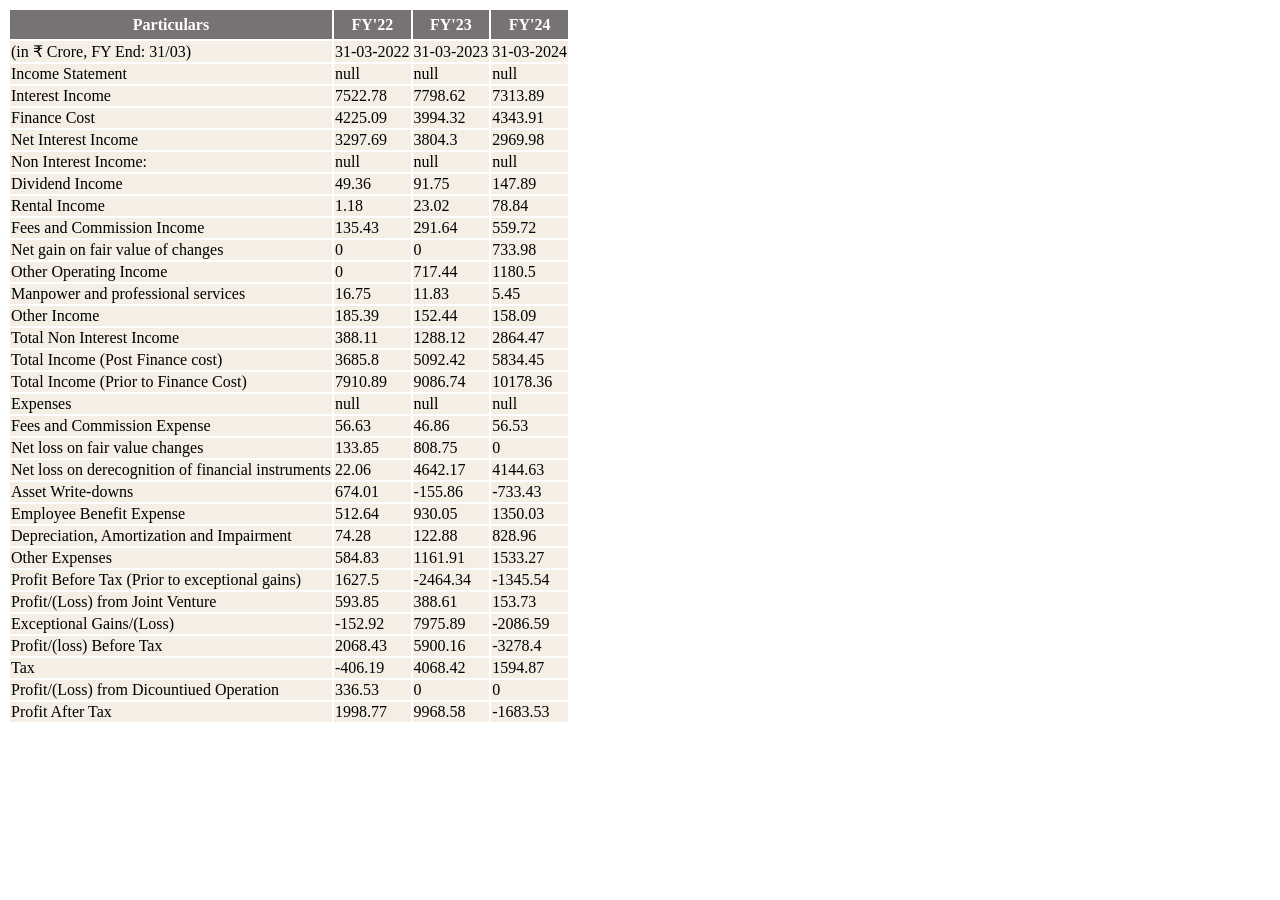
<file: conversion_1.html>
<!DOCTYPE html>
<html lang="en">
  <head>
    <meta charset="UTF-8" />
    <meta name="viewport" content="width=device-width, initial-scale=1.0" />
    <title>Converting Json</title>
    <script src="conversion_script.js"></script>
    <link rel="stylesheet" href="converion_file.css" />
  </head>

  <body>
    <table>
      <thead>
        <tr>
          <th>Particulars</th>
          <th>FY'22</th>
          <th>FY'23</th>
          <th>FY'24</th>
        </tr>
      </thead>
      <tbody id="data-output">
        <!---populated from the javascript file-->
      </tbody>
    </table>
  </body>
</html>
</file>
<file: converion_file.css>
th {
  color: #fff;
  background-color: rgb(119, 115, 115);
  font-weight: bold;
  padding: 1%;
}

td {
  background-color: rgba(243, 236, 226, 0.872);
}
</file>
